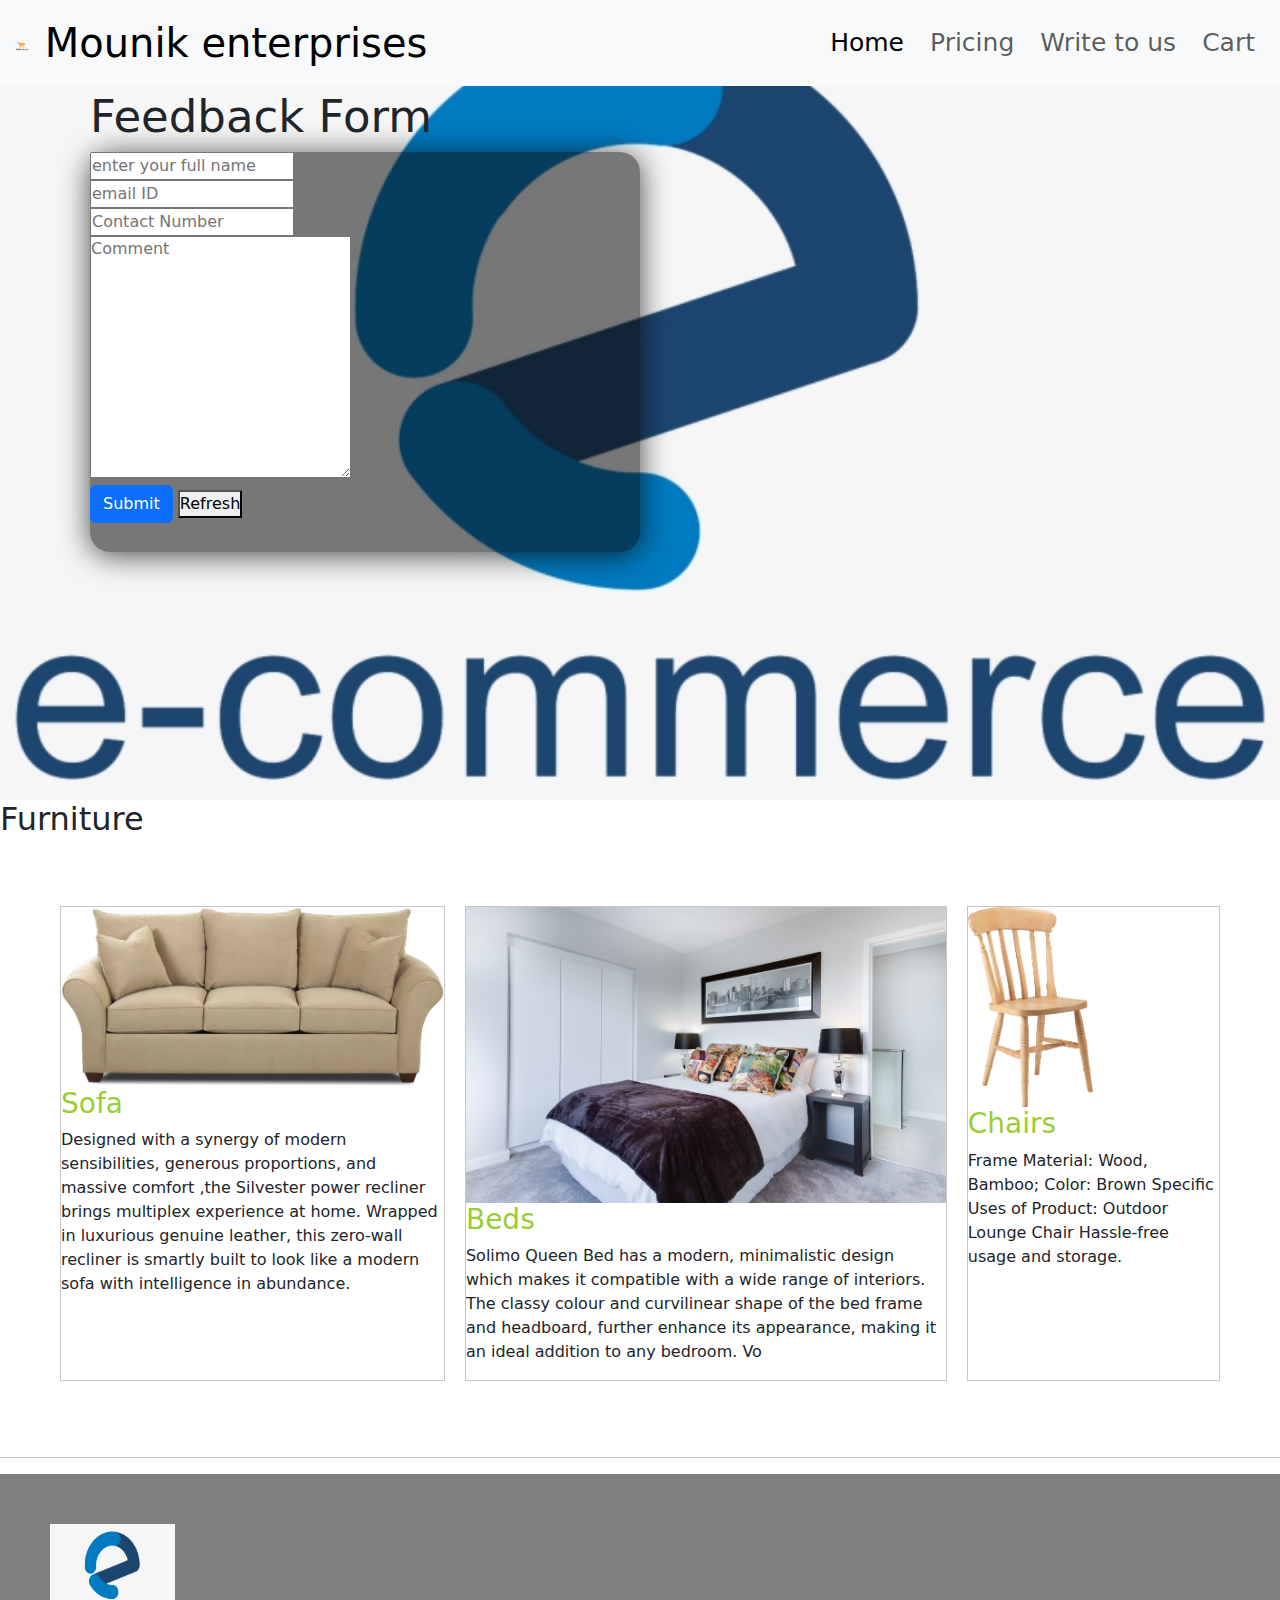
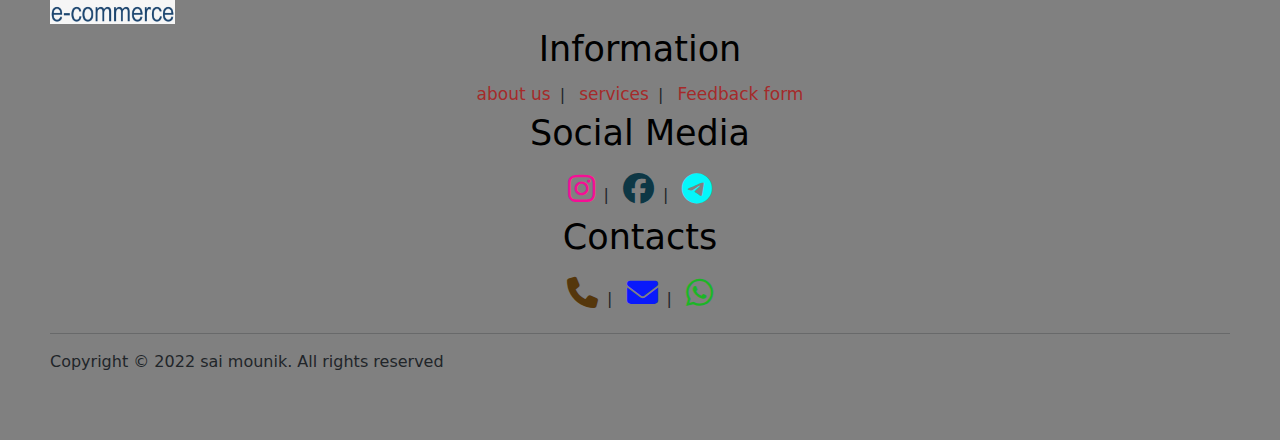
<file: index.html>
<!DOCTYPE html>
<html lang="en">
<head>
    <meta charset="UTF-8">
    <meta http-equiv="X-UA-Compatible" content="IE=edge">
    <meta name="viewport" content="width=device-width, initial-scale=1.0">
    <meta name="description" content="">
    <meta name="keywords" content="online furniture, sofaset, sofas, beds!">
    <title> Document </title>
    <!-- bootstrap css -->
    <link rel="stylesheet" href="https://cdn.jsdelivr.net/npm/bootstrap@5.2.1/dist/css/bootstrap.min.css">
    <link rel="stylesheet" href="style.css">
    <link rel="stylesheet"href="https://cdnjs.cloudflare.com/ajax/libs/font-awesome/6.2.0/css/all.min.css" >
</head>
<body>
    <nav class="navbar navbar-expand-lg bg-light fixed-top">
        <div class="container-fluid">
            <a class="navbar-brand" href="#"><img src="student.png" width="20px" height="15px">  Mounik enterprises</a>
            <button class="navbar-toggler" type="button" data-bs-toggle="collapse" data-bs-target="#navbarNav" aria-controls="navbarNav" aria-expanded="false" aria-label="Toggle navigation">
                <span class="navbar-toggler-icon"></span>
            </button>
            <div class="collapse navbar-collapse" id="navbarNav">
                <ul class="navbar-nav">
                    <li class="nav-item">
                        <a class="nav-link active" aria-current="page" href="home.html">Home</a>
                    </li>
                    <li class="nav-item">
                        <a class="nav-link" href="pricing.html">Pricing</a>
                    </li>
                    <li class="nav-item">
                        <a class="nav-link" href="index.html">Write to us</a>
                    </li>
                    <li class="nav-item">
                        <a class="nav-link " href="k.html">Cart</a>
                    </li>
                </ul>
            </div>
        </div>
    </nav>
    <div class="bg-img" style="padding: 90px;">
        <h2 style="font-size: 45px;">Feedback Form</h2>
        <form name="google-sheet-form" method="post">
            <input type="text" name="Name" placeholder="enter your full name" required><br>
            <input type="email" name="Email ID" placeholder="email ID" pattern="[a-z0-9._%+-]+@[a-z0-9.-]+\.[a-z]{2,}$" required> <br>
            <input type="tel" name="Number" placeholder="Contact Number" pattern="[0-9]{10}" required><br>
            <textarea name="Comments" cols="30" rows="10" placeholder="Comment" required></textarea><br>
            <button type="submit" class="btn btn-primary">Submit</button>
            <button type="reset">Refresh</button>
        </form>
    </div>
    <h2> Furniture</h2>
    <div class="main-section">
        <div class="box">
            <div class="box-img">
                <img src="sofa.png" width="100%">
            </div>
            <div class="box-content">
                <h3>Sofa</h3>
                <p>Designed with a synergy of modern sensibilities, generous proportions, and 
                    massive comfort ,the Silvester power recliner brings multiplex experience 
                    at home. Wrapped in luxurious genuine leather, this zero-wall recliner is 
                    smartly built to look like a modern sofa with intelligence in abundance.</p>
            </div>
        </div>
        <div class="box">
            <div class="box-img">
                <img src="bed.jpg" width="100%" >
            </div>
            <div class="box-content">
                <h3>Beds</h3>
                <p>Solimo Queen Bed has a modern, minimalistic design which makes it compatible
                    with a wide range of interiors. The classy colour and curvilinear shape of 
                    the bed frame and headboard, further enhance its appearance, making it an 
                    ideal addition to any bedroom. Vo</p>
            </div>
        </div>
        <div class="box">
            <div class="box-img">
                <img src="chair.png" width="50%">
            </div>
            <div class="box-content">
                <h3>Chairs</h3>
                <p>Frame Material: Wood, Bamboo; Color: Brown
                    Specific Uses of Product: Outdoor Lounge Chair
                    Hassle-free usage and storage.</p>
            </div>
        </div>
    </div>
    <hr>
    <footer>
        <div class="logo2"> 
            <img src="logo.png" width="125" height="100">
        </div>
        <div class="details"> 
            <h3> Information </h3>
            <a href="home.html">about us</a>|
            <a href="pricing.html">services</a>|
            <a href="#">Feedback form</a>
        </div>
        <div class="social">
            <h3> Social Media </h3>
            <a href="https://www.instagram.com/saimounik04/"><i class="fa-brands fa-instagram" style="color: #f50f95;"></i></a>|
            <a href="https://www.facebook.com/"><i class="fa-brands fa-facebook" style="color: #0d3745;"></i></a>|
            <a href="https://web.telegram.org/k/"><i class="fa-brands fa-telegram" style="color: #05f6fa;"></i></a>
        </div>
        <div class="contact">
            <h3> Contacts </h3>
            <a href="tel: +918125770396"><i class="fa-solid fa-phone" style="color: #55370c;"></i></a>|
            <a href="mailto: saimounikgupta346@gmail.com"><i class="fa-solid fa-envelope" style="color: #0919fb;"></i></a>|
            <a href="https://wa.me/+918125770396"><i class="fa-brands fa-whatsapp" style="color: #1cb526;"></i></a>

        </div>
        <hr>
        <p class="copy">Copyright &copy; 2022 sai mounik. All rights reserved </p>
    </footer>
    <!-- google sheet data collection -->
    <script>
        const nameInput = document.querySelector('input[name="Name"]');
            const emailInput = document.querySelector('input[name="Email ID"]');
            const numberInput = document.querySelector('input[name="Number"]');

            function validateName() {
                const nameRegex = /^[a-zA-Z\s]+$/;
                if (!nameRegex.test(nameInput.value)) {
                    alert("Please enter a valid name with only alphabets.");
                    return false;
                }
                return true;
            }

            function validateEmail() {
                const emailRegex = /^[a-zA-Z0-9._%+-]+@[a-zA-Z0-9.-]+\.[a-zA-Z]{2,}$/;
                if (!emailRegex.test(emailInput.value)) {
                    alert("Please enter a valid email address.");
                    return false;
                }
                return true;
            }

            function validateNumber() {
                const numberRegex = /^[1-9]\d{9}$/;
                if (!numberRegex.test(numberInput.value)) {
                    alert("Please enter a valid 10-digit phone number not starting with zero.");
                    return false;
                }
                return true;
            }

            function validateForm(event) {
                if (!validateName() || !validateEmail() || !validateNumber()) {
                    event.preventDefault();
                }
            }

            document.querySelector('button[type="submit"]').addEventListener('click', validateForm);

        const scriptURL =
            'https://script.google.com/macros/s/AKfycbz0FAOgttkbstKK0cF3pm4qQPsMCCfqYTRAJ3tK78YJXdEDeuwSeR7V7NfhT6TUGg5e/exec'
        const form = document.forms['google-sheet-form']
     
        form.addEventListener('submit', e => {
            e.preventDefault()
            fetch(scriptURL, {
                    method: 'POST',
                    body: new FormData(form)
                })
                .then(response => alert(
                    "Thanks for your valuable feedback!!!"))
                .catch(error => console.error('Error!', error.message))
        })
     
     </script>
     
</body>
</html>
</file>
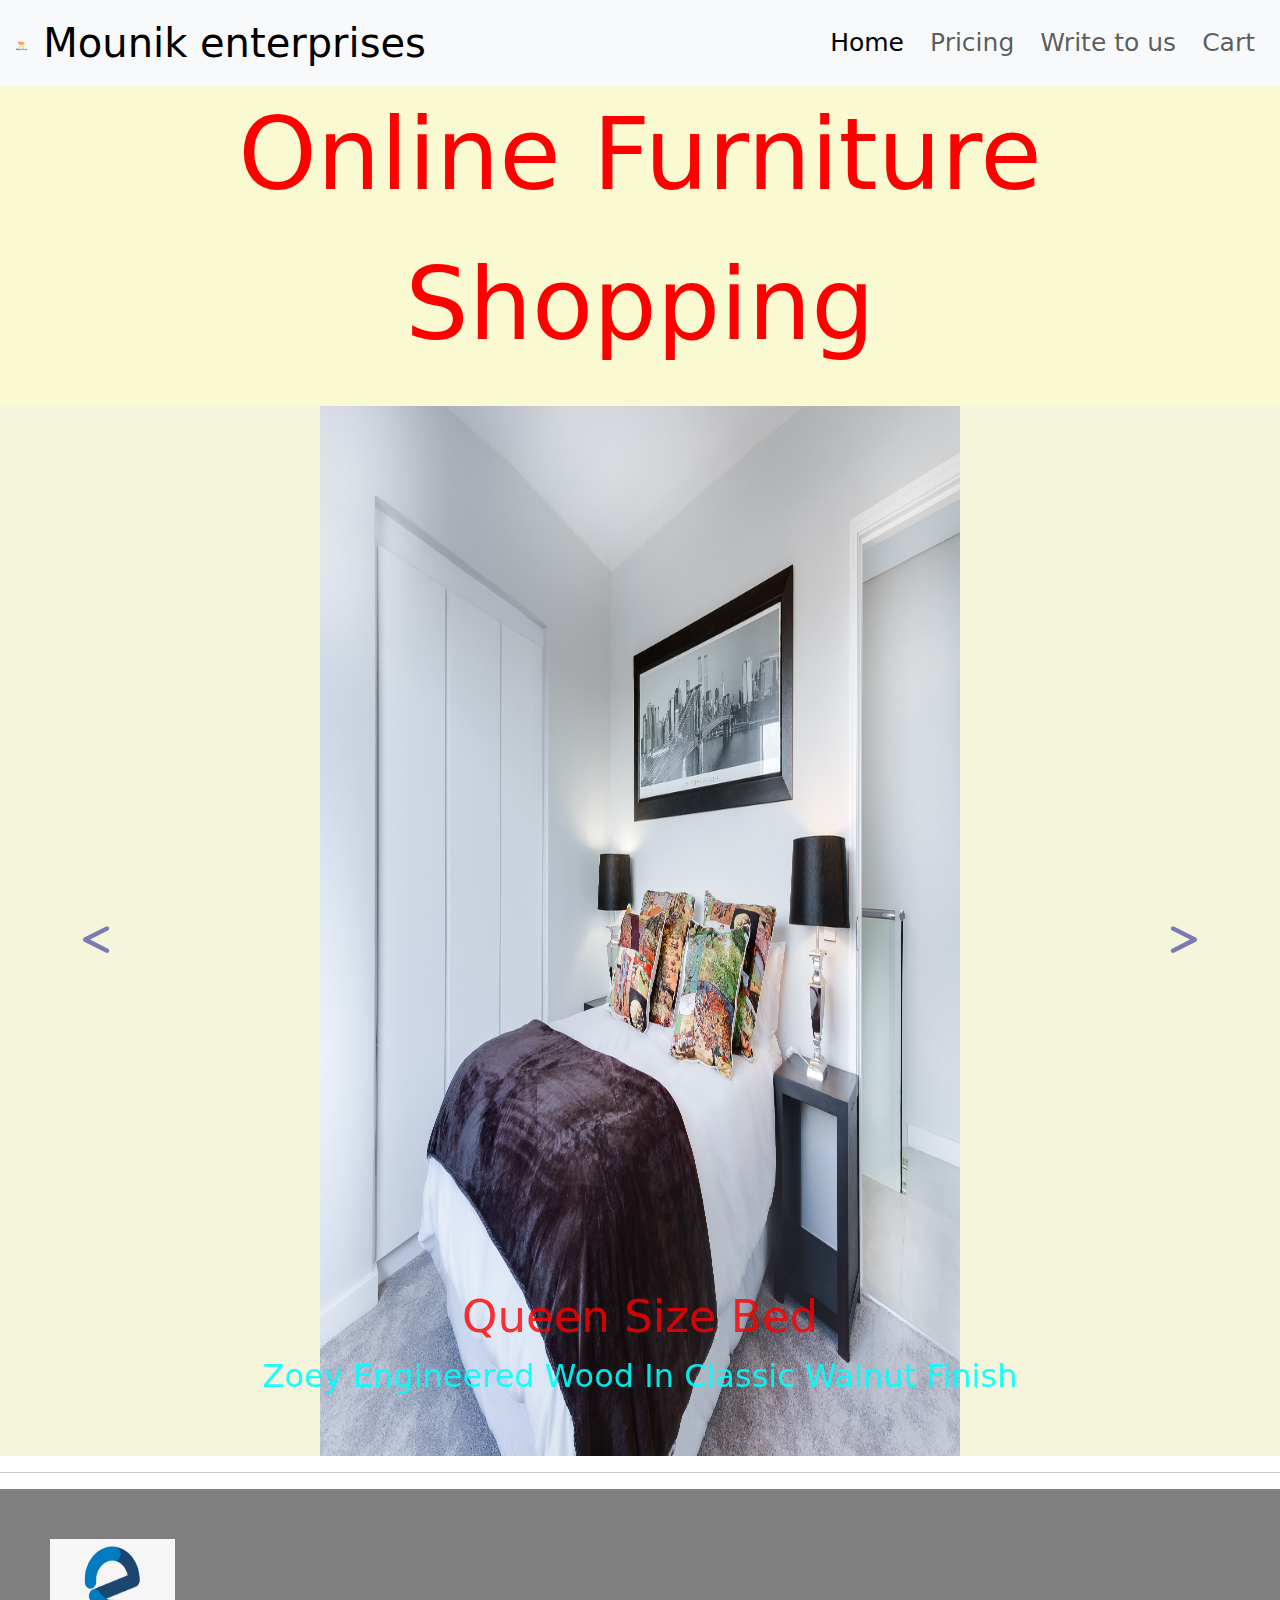
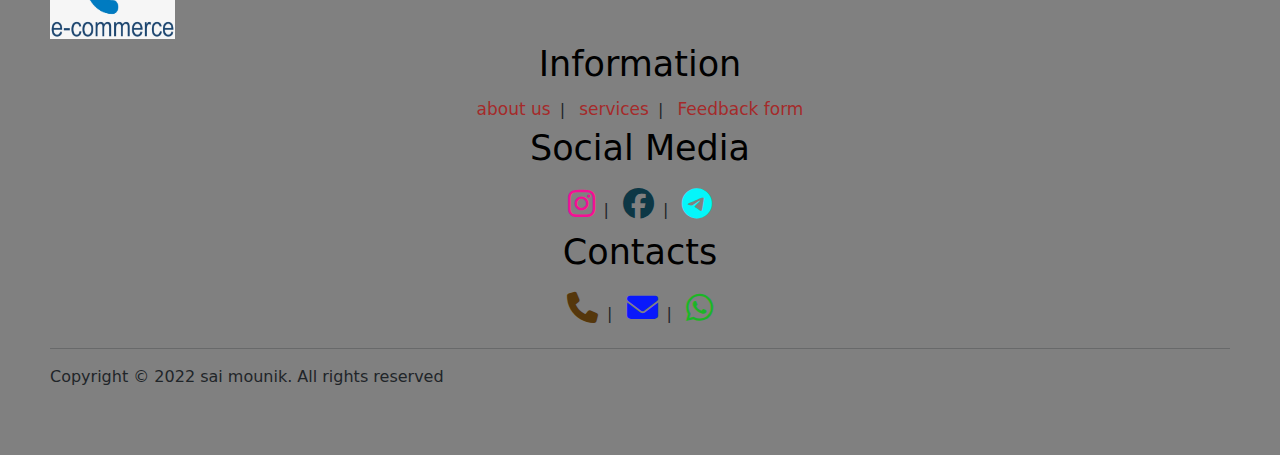
<file: home.html>
<!DOCTYPE html>
<html lang="en">

<head>
    <meta charset="UTF-8">
    <meta http-equiv="X-UA-Compatible" content="IE=edge">
    <meta name="viewport" content="width=device-width, initial-scale=1.0">
    <meta name="description" content="">
    <meta name="keywords" content="online furniture, sofaset, sofas, beds!">
    <title> Document </title>
    <!-- bootstrap css -->
    <link rel="stylesheet" href="https://cdn.jsdelivr.net/npm/bootstrap@5.2.1/dist/css/bootstrap.min.css">
    <link rel="stylesheet" href="style.css">
    <link rel="stylesheet" href="https://cdnjs.cloudflare.com/ajax/libs/font-awesome/6.2.0/css/all.min.css">
    <script src="https://cdn.jsdelivr.net/npm/jquery@3.6.3/dist/jquery.slim.min.js"></script>
    <script src="https://cdn.jsdelivr.net/npm/popper.js@1.16.1/dist/umd/popper.min.js"></script>
    <script src="https://cdn.jsdelivr.net/npm/bootstrap@4.6.2/dist/js/bootstrap.bundle.min.js"></script>
    
    
</head>

<body>
    <nav class="navbar navbar-expand-lg bg-light fixed-top">
        <div class="container-fluid">
            <a class="navbar-brand" href="#"><img src="student.png" width="3%"> Mounik enterprises</a>
            <button class="navbar-toggler" type="button" data-bs-toggle="collapse" data-bs-target="#navbarNav"
                aria-controls="navbarNav" aria-expanded="false" aria-label="Toggle navigation">
                <span class="navbar-toggler-icon"></span>
            </button>
            <div class="collapse navbar-collapse" id="navbarNav">
                <ul class="navbar-nav">
                    <li class="nav-item">
                        <a class="nav-link active" aria-current="page" href="#">Home</a>
                    </li>
                    <li class="nav-item">
                        <a class="nav-link" href="pricing.html">Pricing</a>
                    </li>
                    <li class="nav-item">
                        <a class="nav-link" href="index.html">Write to us</a>
                    </li>
                    <li class="nav-item">
                        <a class="nav-link " href="k.html">Cart</a>
                    </li>
                </ul>
            </div>
        </div>
    </nav>
    <div style="padding-top: 80px;padding-bottom: 10px; background-color: lightgoldenrodyellow;">
    <p style="color: red;font-size: 100px;text-align: center; ">Online Furniture Shopping</p></div>

    <div id="demo" class="carousel slide" data-ride="carousel" style="background-color: beige;">
    
        <!-- Indicators -->
        <ul class="carousel-indicators">
            <li data-target="#demo" data-slide-to="0" class="active"></li>
            <li data-target="#demo" data-slide-to="1"></li>
            <li data-target="#demo" data-slide-to="2"></li>
        </ul>
    
        <!-- The slideshow -->
        <div class="carousel-inner">
            <div class="carousel-item active">
                <img src="bed.jpg" alt="Los Angeles" width="10000" height="1050" class="center">
                <div class="carousel-caption d-none d-md-block">
                    <h5 style="color: red; opacity: .8;font-size: 45px;">Queen Size Bed</h5>
                    <p style="color: aqua; opacity: .9;font-size: 32px;">Zoey Engineered Wood In Classic Walnut Finish</p>
                </div>
            </div>
            <div class="carousel-item">
                <img src="chair.png" alt="Chicago" width="800" height="1050" class="center">
                <div class="carousel-caption d-none d-md-block">
                    <h5 style="color: red; opacity: .8; font-size: 45px;">Wooden chair</h5>
                    <p style="color: aqua ; opacity: .9; font-size: 32px;">Trois Dining Chair without Cushion</p>
                </div>
            </div>
            
            <div class="carousel-item">
                <img src="sofa.png" alt="New York" width="1200" height="1050"class="center">
                <div class="carousel-caption d-none d-md-block">
                    <h5 style="color: red; opacity: .8;font-size:45px">sofa</h5>
                    <p style="color: aqua; opacity: .9;font-size: 32px;">Home Centre Emily Fabric 3 Seater Sofa</p>
                </div>
            </div>
        </div>
    
        <!-- Left and right controls -->
        <a class="carousel-control-prev" href="#demo" data-slide="prev">
            <span class="carousel-control-prev-icon"><i class="fa-solid fa-less-than"></i></span>
        </a>
        <a class="carousel-control-next" href="#demo" data-slide="next">
            <span class="carousel-control-next-icon"><i class="fa-solid fa-greater-than"></i></span>
        </a>
    </div>
        <hr>
        <footer>
            <div class="logo2">
                <img src="logo.png" width="125" height="100">
            </div>
            <div class="details">
                <h3> Information </h3>
                <a href="#">about us</a>|
                <a href="pricing.html">services</a>|
                <a href="index.html">Feedback form</a>
            </div>
            <div class="social">
                <h3> Social Media </h3>
                <a href="https://www.instagram.com/saimounik04/"><i class="fa-brands fa-instagram"
                        style="color: #f50f95;"></i></a>|
                <a href="https://www.facebook.com/"><i class="fa-brands fa-facebook" style="color: #0d3745;"></i></a>|
                <a href="https://web.telegram.org/k/"><i class="fa-brands fa-telegram" style="color: #05f6fa;"></i></a>
            </div>
            <div class="contact">
                <h3> Contacts </h3>
                <a href="tel: +918125770396"><i class="fa-solid fa-phone" style="color: #55370c;"></i></a>|
                <a href="mailto: saimounikgupta346@gmail.com"><i class="fa-solid fa-envelope" style="color: #0919fb;"></i></a>|
                <a href="https://wa.me/+918125770396"><i class="fa-brands fa-whatsapp" style="color: #1cb526;"></i></a>
        
            </div>
            <hr>
            <p class="copy">Copyright &copy; 2022 sai mounik. All rights reserved </p>
        </footer>

</body>
</html>
</file>
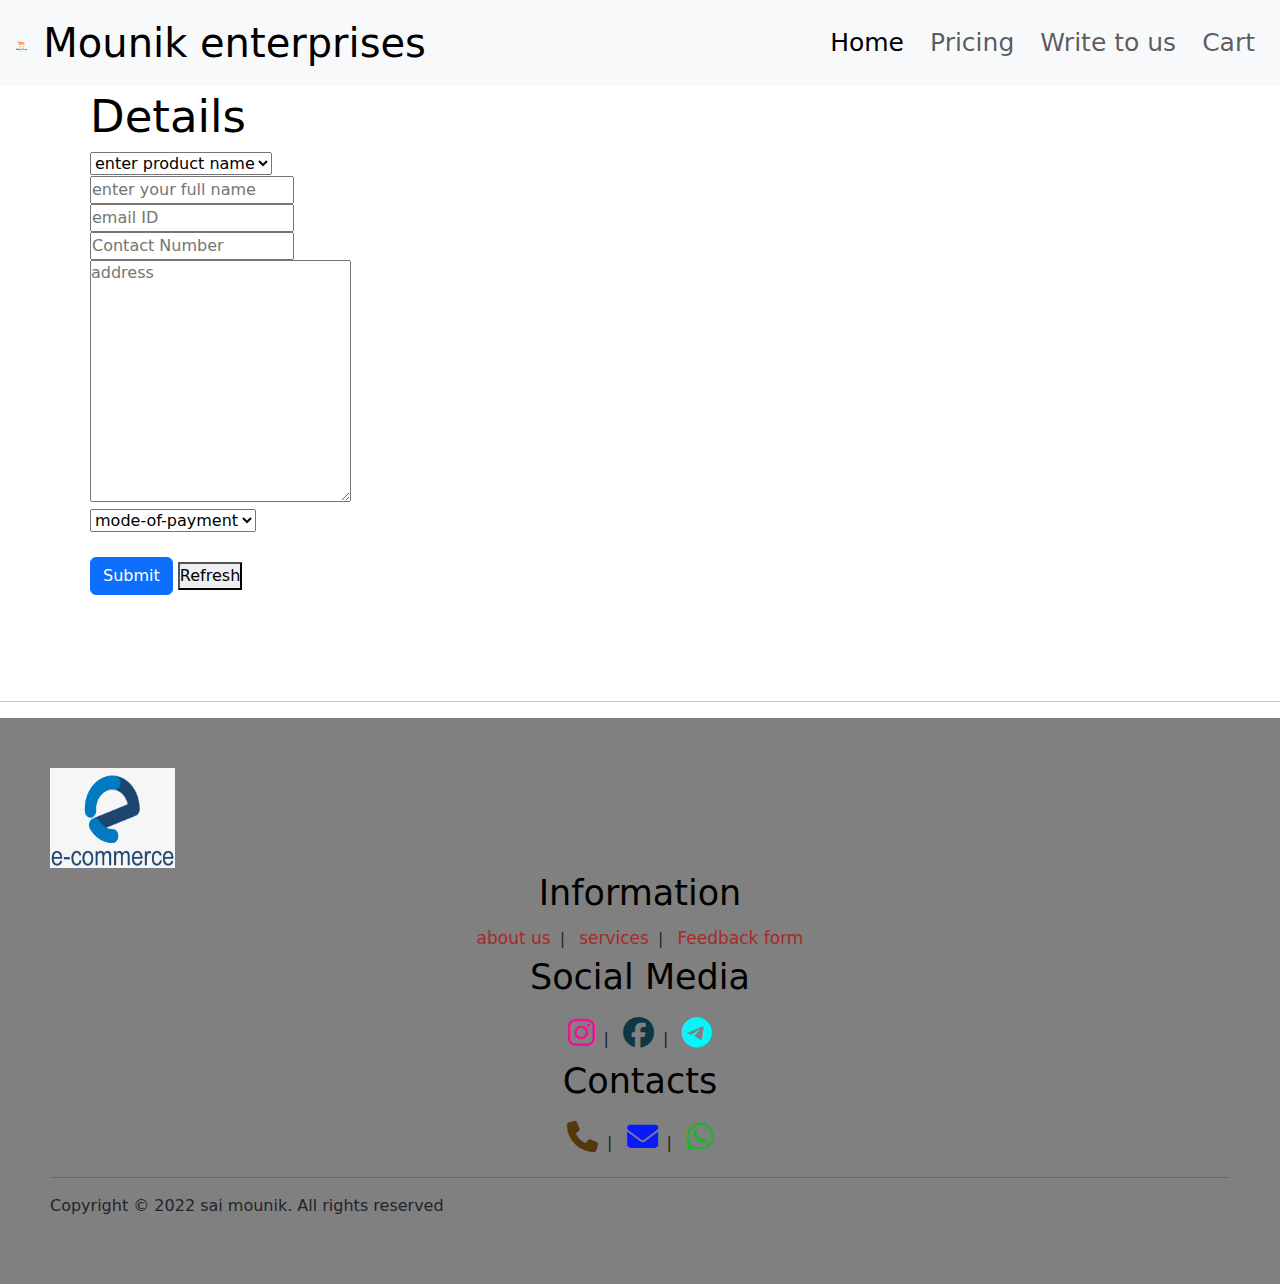
<file: k.html>
<!DOCTYPE html>
<html lang="en">

<head>
    <meta charset="UTF-8">
    <meta http-equiv="X-UA-Compatible" content="IE=edge">
    <meta name="viewport" content="width=device-width, initial-scale=1.0">
    <meta name="description" content="">
    <meta name="keywords" content="online furniture, sofaset, sofas, beds!">
    <title> Document </title>
    <!-- bootstrap css -->
    <link rel="stylesheet" href="https://cdn.jsdelivr.net/npm/bootstrap@5.2.1/dist/css/bootstrap.min.css">
    <link rel="stylesheet" href="style.css">
    <link rel="stylesheet" href="https://cdnjs.cloudflare.com/ajax/libs/font-awesome/6.2.0/css/all.min.css">
   
            
</head>
<body>
    <nav class="navbar navbar-expand-lg bg-light fixed-top">
        <div class="container-fluid">
            <a class="navbar-brand" href="#"><img src="student.png" width="3%"> Mounik enterprises</a>
            <button class="navbar-toggler" type="button" data-bs-toggle="collapse" data-bs-target="#navbarNav"
                aria-controls="navbarNav" aria-expanded="false" aria-label="Toggle navigation">
                <span class="navbar-toggler-icon"></span>
            </button>
            <div class="collapse navbar-collapse" id="navbarNav">
                <ul class="navbar-nav">
                    <li class="nav-item">
                        <a class="nav-link active" aria-current="page" href="home.html">Home</a>
                    </li>
                    <li class="nav-item">
                        <a class="nav-link" href="pricing.html">Pricing</a>
                    </li>
                    <li class="nav-item">
                        <a class="nav-link" href="index.html">Write to us</a>
                    </li>
                    <li class="nav-item">
                        <a class="nav-link " href="k.html">Cart</a>
                    </li>
                </ul>
            </div>
        </div>
    </nav>
    
    <div style="padding: 90px;color: beige;">
        <h2 style="font-size: 45px;color: black;">Details</h2>
        <form name="google-sheet-form" method="post">
            <select name="productName" required>
                <option value="" disabled selected>enter product name</option>
                <option value="Chair">Chair</option>
                <option value="Bed">Bed</option>
                <option value="Sofa">Sofa</option>
            </select><br>
            <input type="text" name="Name" placeholder="enter your full name" required><br>
            <input type="email" name="Email ID" placeholder="email ID" pattern="[a-z0-9._%+-]+@[a-z0-9.-]+\.[a-z]{2,}$"
                required> <br>
            <input type="tel" name="Number" placeholder="Contact Number" pattern="[0-9]{10}" required><br>
            <textarea name="Address" cols="30" rows="10" placeholder="address" required></textarea><br>
            <select name="mode-of-payment" required>
                <option value="" disabled selected>mode-of-payment</option>
                <option value="cash-on-delivery">Cash on Delivery</option>
                <option value="upi">UPI</option>
            </select><br><br>
            <button type="submit" class="btn btn-primary">Submit</button>
            <button type="reset">Refresh</button>
        </form>
    </div>
    <hr>
    <footer>
        <div class="logo2">
            <img src="logo.png" width="125" height="100">
        </div>
        <div class="details">
            <h3> Information </h3>
            <a href="home.html">about us</a>|
            <a href="pricing.html">services</a>|
            <a href="#">Feedback form</a>
        </div>
        <div class="social">
            <h3> Social Media </h3>
            <a href="https://www.instagram.com/saimounik04/"><i class="fa-brands fa-instagram"
                    style="color: #f50f95;"></i></a>|
            <a href="https://www.facebook.com/"><i class="fa-brands fa-facebook" style="color: #0d3745;"></i></a>|
            <a href="https://web.telegram.org/k/"><i class="fa-brands fa-telegram" style="color: #05f6fa;"></i></a>
        </div>
        <div class="contact">
            <h3> Contacts </h3>
            <a href="tel: +918125770396"><i class="fa-solid fa-phone" style="color: #55370c;"></i></a>|
            <a href="mailto: saimounikgupta346@gmail.com"><i class="fa-solid fa-envelope" style="color: #0919fb;"></i></a>|
            <a href="https://wa.me/+918125770396"><i class="fa-brands fa-whatsapp" style="color: #1cb526;"></i></a>
    
        </div>
        <hr>
        <p class="copy">Copyright &copy; 2022 sai mounik. All rights reserved </p>
    </footer>
    <!-- google sheet data collection -->
    <script>
        const productNameInput = document.querySelector('select[name="productName"]');
            const nameInput = document.querySelector('input[name="Name"]');
            const emailInput = document.querySelector('input[name="Email ID"]');
            const numberInput = document.querySelector('input[name="Number"]');
            const addressInput = document.querySelector('textarea[name="Address"]');
            const paymentInput = document.querySelector('select[name="mode-of-payment"]');

            function validateProductName() {
                    if (productNameInput.value === "") {
                        alert("Please select a product.");
                        return false;
                    }
                    return true;
                }

            

            function validateName() {
                const nameRegex = /^[a-zA-Z\s]+$/;
                if (!nameRegex.test(nameInput.value)) {
                    alert("Please enter a valid name with only alphabets.");
                    return false;
                }
                return true;
            }

            function validateEmail() {
                const emailRegex = /^[a-zA-Z0-9._%+-]+@[a-zA-Z0-9.-]+\.[a-zA-Z]{2,}$/;
                if (!emailRegex.test(emailInput.value)) {
                    alert("Please enter a valid email address.");
                    return false;
                }
                return true;
            }

            function validateNumber() {
                const numberRegex = /^[1-9]\d{9}$/;
                if (!numberRegex.test(numberInput.value)) {
                    alert("Please enter a valid 10-digit phone number not starting with zero.");
                    return false;
                }
                return true;
            }

            function validateAddress() {
                if (addressInput.value.trim() === "") {
                    alert("Please enter a valid address.");
                    return false;
                }
                return true;
            }

            function validatePayment() {
                if (paymentInput.value === "") {
                    alert("Please select a mode of payment.");
                    return false;
                }
                return true;
            }

            function validateForm(event) {
                if (
                    !validateProductName() ||
                    !validateName() ||
                    !validateEmail() ||
                    !validateNumber() ||
                    !validateAddress() ||
                    !validatePayment()
                ) {
                    event.preventDefault();
                }
            }

            document
                .querySelector('button[type="submit"]')
                .addEventListener("click", validateForm);

        const scriptURL =
            'https://script.google.com/macros/s/AKfycbwM2iaGML6gyYeLyJvNxLPrwzZv1Kgo2zvHMn452Ryb4qDew2BkMWlv1XEEh61umCf3/exec'
        const form = document.forms['google-sheet-form']

        form.addEventListener('submit', e => {
            e.preventDefault()
            fetch(scriptURL, {
                method: 'POST',
                body: new FormData(form)
            })
                .then(response => alert(
                    "Your order has been Placed Sucessfully!!!"))
                .catch(error => console.error('Error!', error.message))
        })
    const selectEl = document.querySelector('select[name="productName"]');
    selectEl.addEventListener('change', (event) => {
        const selectedValue = event.target.value;
        switch (selectedValue) {
            case 'Chair':
                alert('You should pay $80');
                break;
            case 'Bed':
                alert('You should pay $120');
                break;
            case 'Sofa':
                alert('You should pay $170');
                break;
            default:
                alert('Invalid product selected');
        }
    });
    </script>

</body>
</html>
</file>
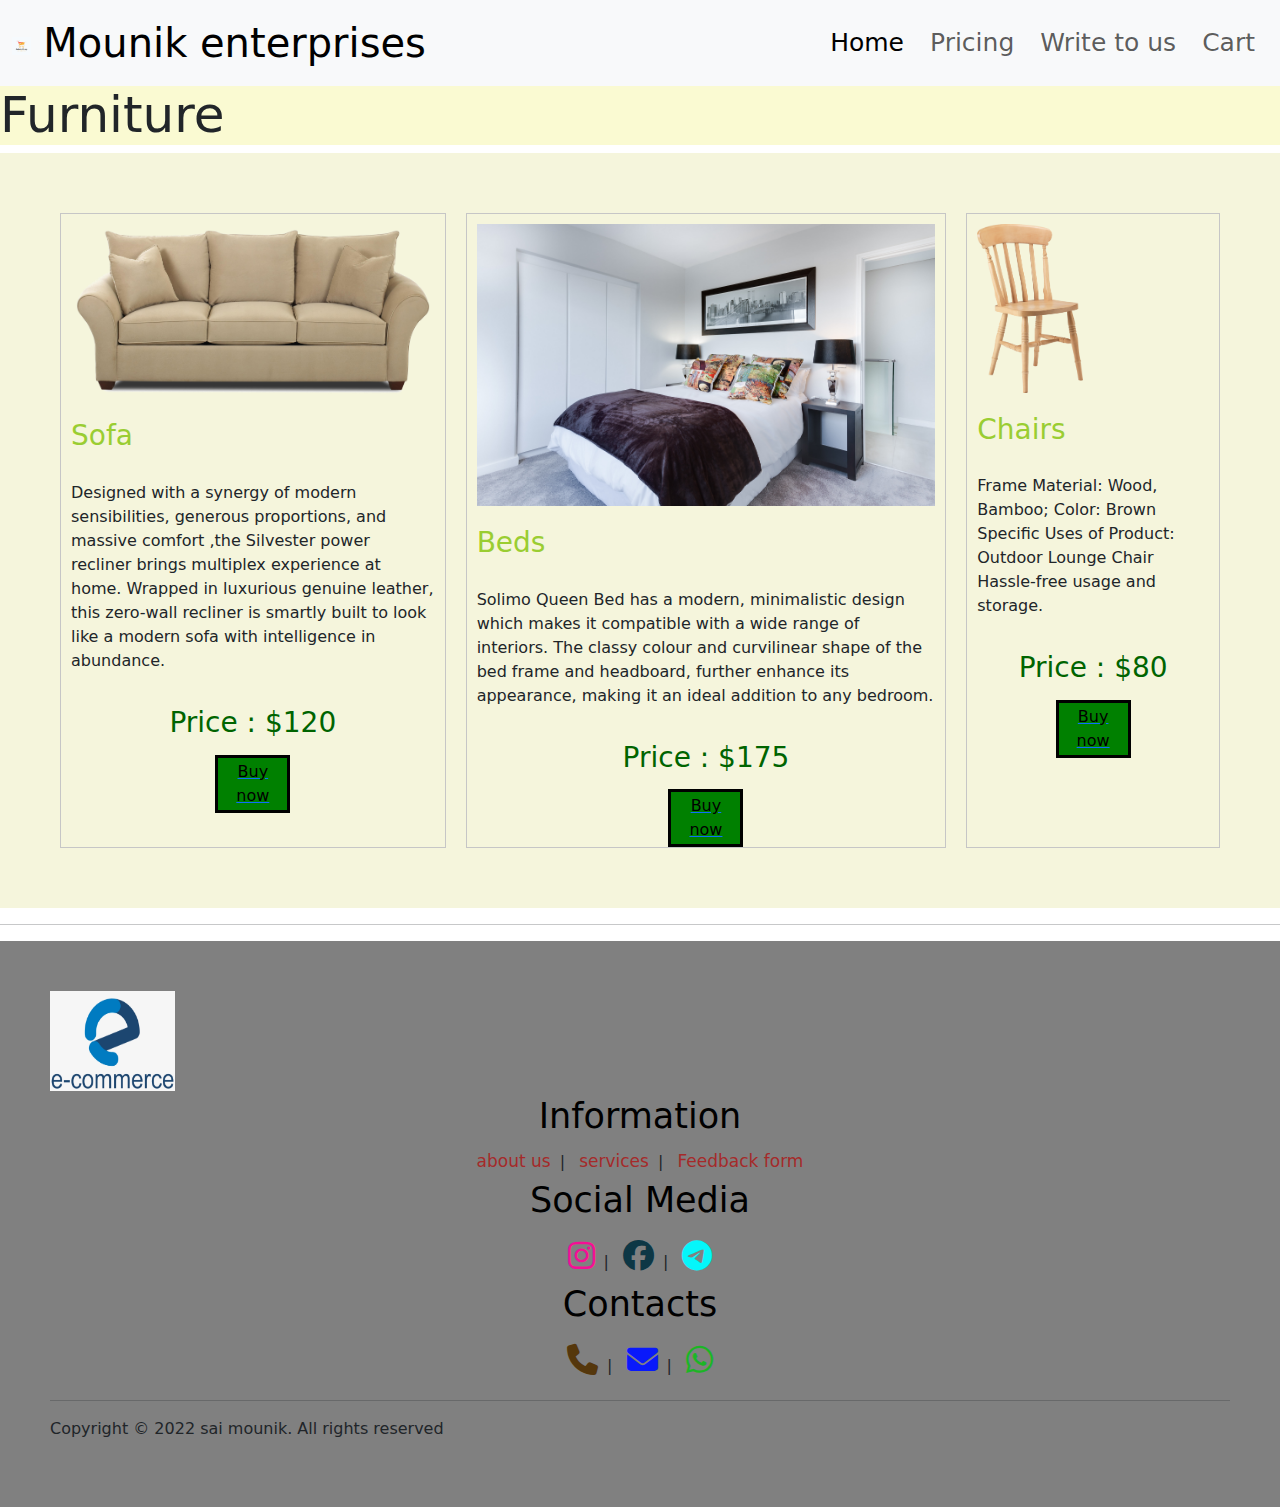
<file: pricing.html>
<!DOCTYPE html>
<html lang="en">

<head>
    <meta charset="UTF-8">
    <meta http-equiv="X-UA-Compatible" content="IE=edge">
    <meta name="viewport" content="width=device-width, initial-scale=1.0">
    <meta name="description" content="">
    <meta name="keywords" content="online furniture, sofaset, sofas, beds!">
    <title> Document </title>
    <!-- bootstrap css -->
    <link rel="stylesheet" href="https://cdn.jsdelivr.net/npm/bootstrap@5.2.1/dist/css/bootstrap.min.css">
    <link rel="stylesheet" href="style.css">
    <link rel="stylesheet" href="https://cdnjs.cloudflare.com/ajax/libs/font-awesome/6.2.0/css/all.min.css">
    <style>
        .center {
            display: flex;
            justify-content: center;
            align-items: center;
            
            background-color: green;
            border: 3px solid black;
            width: 75px;
            padding: 2px;
        }
    </style>
</head>

<body>
    <nav class="navbar navbar-expand-lg bg-light fixed-top">
        <div class="container-fluid">
            <a class="navbar-brand" href="#"><img src="student.png" width="3%"> Mounik enterprises</a>
            <button class="navbar-toggler" type="button" data-bs-toggle="collapse" data-bs-target="#navbarNav"
                aria-controls="navbarNav" aria-expanded="false" aria-label="Toggle navigation">
                <span class="navbar-toggler-icon"></span>
            </button>
            <div class="collapse navbar-collapse" id="navbarNav">
                <ul class="navbar-nav">
                    <li class="nav-item">
                        <a class="nav-link active" aria-current="page" href="home.html">Home</a>
                    </li>
                    <li class="nav-item">
                        <a class="nav-link" href="pricing.html">Pricing</a>
                    </li>
                    <li class="nav-item">
                        <a class="nav-link" href="index.html">Write to us</a>
                    </li>
                    <li class="nav-item">
                        <a class="nav-link " href="k.html">Cart</a>
                    </li>
                </ul>
            </div>
        </div>
    </nav>
    
    <h2 style="padding-top:85px ;font-size: 50px;background-color: lightgoldenrodyellow;"> Furniture</h2>
    <div class="main-section" style="background-color: beige;">
        <div class="box">
            <div class="box-img" style="padding: 5px;">
                <img src="sofa.png" width="100%" style="padding: 10px;">
            </div>
            <div class="box-content">
                <h3 style="padding: 10px;">Sofa</h3>
                <p style="padding: 10px;"> Designed with a synergy of modern sensibilities, generous proportions, and
                    massive comfort ,the Silvester power recliner brings multiplex experience
                    at home. Wrapped in luxurious genuine leather, this zero-wall recliner is
                    smartly built to look like a modern sofa with intelligence in abundance.</p>
                <h3 style="color: darkgreen;text-align: center;padding: 7px;">Price : $120 </h3>
            </div>
            <a href="k.html"><button type="button" onclick=href class="center">Buy now</button></a>
        </div>
        <div class="box">
            <div class="box-img">
                <img src="bed.jpg" width="100%" style="padding: 10px;">
            </div>
            <div class="box-content">
                <h3 style="padding: 10px;">Beds</h3>
                <p style="padding: 10px;">Solimo Queen Bed has a modern, minimalistic design which makes it compatible
                    with a wide range of interiors. The classy colour and curvilinear shape of
                    the bed frame and headboard, further enhance its appearance, making it an
                    ideal addition to any bedroom. </p>
                <h3 style="color: darkgreen;text-align: center;padding: 7px;">Price : $175 </h3>
            </div >
            <a href="k.html"><button type="button" onclick=href class="center">Buy now</button></a>
        </div>
        <div class="box">
            <div class="box-img">
                <img src="chair.png" width="50%" style="padding: 10px;">
            </div>
            <div class="box-content">
                <h3 style="padding: 10px;">Chairs</h3>
                <p style="padding: 10px;">Frame Material: Wood, Bamboo; Color: Brown
                    Specific Uses of Product: Outdoor Lounge Chair
                    Hassle-free usage and storage.</p>
                <h3 style="color: darkgreen;text-align: center;padding: 7px;">Price : $80 </h3>
            </div>
            <a href="k.html"><button type="button" onclick=href class="center">Buy now</button></a>
        </div>
    </div>
    <hr>
    <footer>
        <div class="logo2">
            <img src="logo.png" width="125" height="100">
        </div>
        <div class="details">
            <h3> Information </h3>
            <a href="home.html">about us</a>|
            <a href="pricing.html">services</a>|
            <a href="#">Feedback form</a>
        </div>
        <div class="social">
            <h3> Social Media </h3>
            <a href="https://www.instagram.com/saimounik04/"><i class="fa-brands fa-instagram"
                    style="color: #f50f95;"></i></a>|
            <a href="https://www.facebook.com/"><i class="fa-brands fa-facebook" style="color: #0d3745;"></i></a>|
            <a href="https://web.telegram.org/k/"><i class="fa-brands fa-telegram" style="color: #05f6fa;"></i></a>
        </div>
        <div class="contact">
            <h3> Contacts </h3>
            <a href="tel: +918125770396"><i class="fa-solid fa-phone" style="color: #55370c;"></i></a>|
            <a href="mailto: saimounikgupta346@gmail.com"><i class="fa-solid fa-envelope"
                    style="color: #0919fb;"></i></a>|
            <a href="https://wa.me/+918125770396"><i class="fa-brands fa-whatsapp" style="color: #1cb526;"></i></a>

        </div>
        <hr>
        <p class="copy">Copyright &copy; 2022 sai mounik. All rights reserved </p>
    </footer>
    
</body>

</html>
</file>
<file: style.css>
*{  
    padding: 0;
    margin: 0;
}
.navbar-collapse{
    flex-grow: 0 !important;
}
.center {
    display: block;
    margin-left: auto;
    margin-right: auto;
    width: 50%;
}
.carousel-control-next-icon,
.carousel-control-prev-icon {
    background-image: none;
    color: darkblue;
    font-size: 35px;
}
.carousel slide{padding: 15px;background-color: aqua;}
nav{
    background-color: red;
}
.nav-item{font-size: 25px;
padding: 5px;color: black;}
.navbar-brand{font-size: 40px;}
.bg-img {
    background-image: url('logo.png');
    background-position: bottom;
    background-size: cover;
    height: 800px;
    padding: 50px;
}
.bg-img form {
    width: 50%;
    height: 400px;
    border-radius: 20px;
    background:rgba(8, 8, 7, 0.534);
    box-shadow: 0px 3px 30px 0px rgba(8, 8, 7, 0.74);
}
.bg-img form .btn-submit {
    background-image: url('logo.png');
    background-position: center;
    background-size: cover;
    width: 200px;
    height: 50px;
    padding: 10px 20px;
    color:black;
    border: none;
    font-weight: 600;
    font-size: 20px;
    cursor: pointer;
    border-radius: 10px;
    margin: 20px;
    box-shadow: 0px 5px 10px 0px rgba(8, 8, 7, 0.534);
}
.main-section{
    display: flex;
    padding: 50px;
}
.main-section .box{
    margin: 10px;
    border: 1px solid #c6c6c6;
}
.main-section .box.box-content{
    padding: 20px;
}
.main-section .box .box-content h3{
    color: yellowgreen;
}
.card .box-content{
    padding: 20px;
}
.card.box-content h3{
    color: yellowgreen;
}
/* mobile view */
@media screen and (max-width: 375px){
    .main-section{
        display: block;
        padding: 20px !important;
    }
}
@media (min-width: 376px) and (max-width: 414px) {
    .main-section{
        display: block;
        padding: 10px !important;
    }
}
/* tablet view */
@media (min-width: 415px) and (max-width: 820px){
    .main-section{
        padding: 30px;
    }}
footer{
    background-color: gray;
    padding: 50px;
}
footer .details{
    text-align: center;
}
footer .details h3{
    color: black;
    font-size: 35px;
    padding: 4px;
}
footer .details a{
   text-decoration: none;
    color: brown;
    font-size: 17px;
    padding: 9px;
}
footer .details a:hover{
    color: white;
}
footer .social {
    text-align: center;

}

footer .social h3 {
    color: black;
    font-size: 35px;
    padding: 4px;
}

footer .social a{
    text-decoration: none;
    font-size: 31px;
    padding: 9px;
}

footer .social a:hover{
    color: white;
}
footer .contact {
    text-align: center;
}

footer .contact h3 {
    color: black;
    font-size: 35px;
    padding: 4px;
}

footer .contact a{
    text-decoration: none;
    font-size: 31px;
    padding: 9px;
}

footer .contact a:hover{
    color: white;
}
</file>
